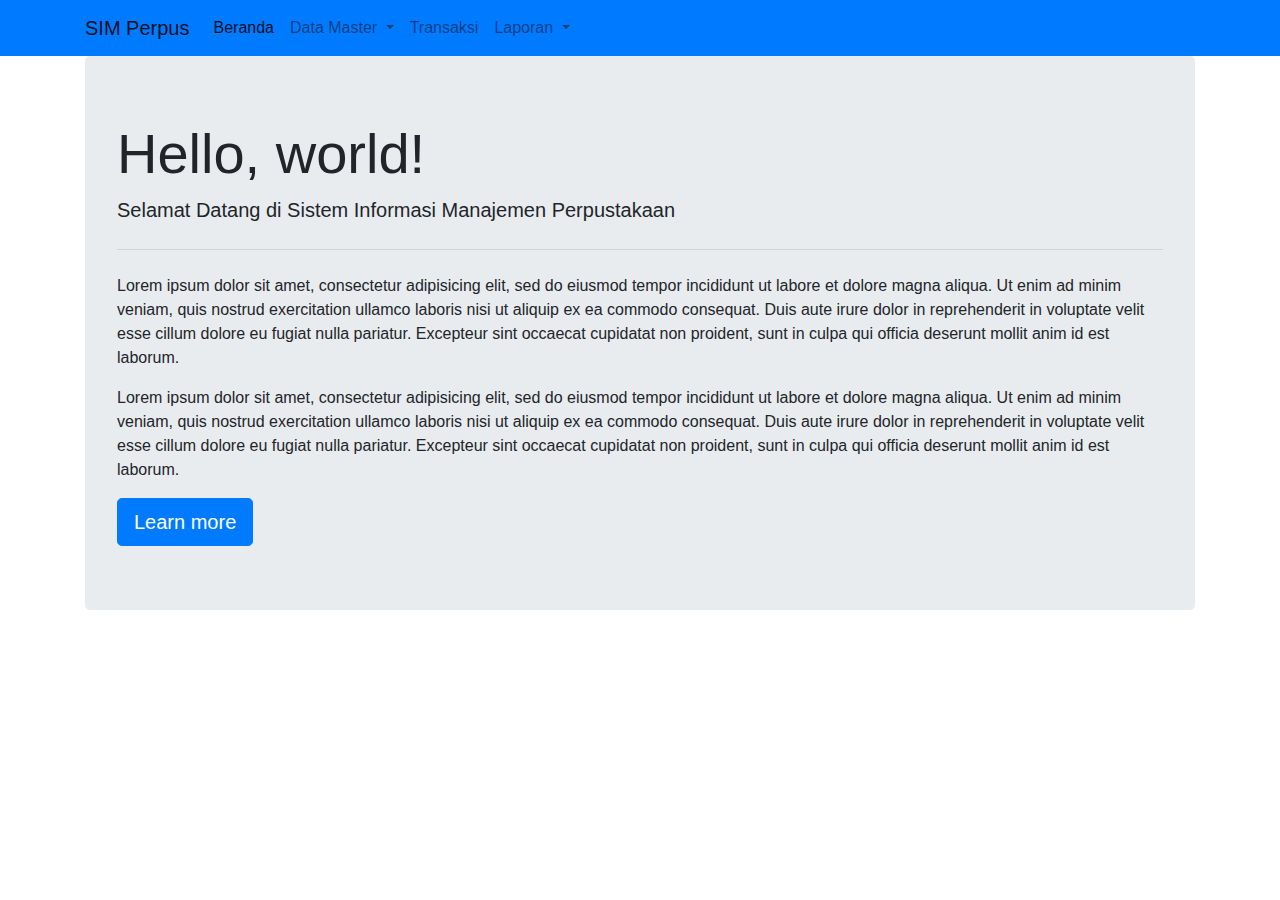
<file: day2/index.html>
<!doctype html>
<html lang="en">
  <head>
    <!-- Required meta tags -->
    <meta charset="utf-8">
    <meta name="viewport" content="width=device-width, initial-scale=1, shrink-to-fit=no">

    <!-- Bootstrap CSS -->
    <link rel="stylesheet" href="../assets/css/bootstrap.css">

    <title>Library Zan</title>
  </head>

  <body>
    <nav class="navbar navbar-expand-lg navbar-light bg-primary">
      <div class="container">
        <a class="navbar-brand" href="#">SIM Perpus</a>
        <button class="navbar-toggler" type="button" data-toggle="collapse" data-target="#navbarNavDropdown" aria-controls="navbarNavDropdown" aria-expanded="false" aria-label="Toggle navigation">
        <span class="navbar-toggler-icon"></span>
        </button>
          <div class="collapse navbar-collapse" id="navbarNavDropdown">
            <ul class="navbar-nav">
              <li class="nav-item active">
                <a class="nav-link" href="#">Beranda <span class="sr-only">(current)</span></a>
              </li>

              <li class="nav-item dropdown">
                <a class="nav-link dropdown-toggle" href="#" role="button" data-toggle="dropdown" aria-expanded="false">
                  Data Master
                </a>
                <div class="dropdown-menu">
                  <a class="dropdown-item" href="dm-anggota.html" >Anggota</a>
                  <a class="dropdown-item" href="dm-buku.html" >Buku</a>
                </div>
              </li>

              <li class="nav-item">
                <a class="nav-link" href="#">Transaksi</a>
              </li>
              <li class="nav-item dropdown">
                <a class="nav-link dropdown-toggle" href="#" role="button" data-toggle="dropdown" aria-expanded="false">
                  Laporan
                </a>
                <div class="dropdown-menu">
                  <a class="dropdown-item" href="dm-lapAnggota.html">Anggota</a>
                  <a class="dropdown-item" href="dm-lapBuku.html">Buku</a>
                  <a class="dropdown-item" href="dm-lapTransaksi.html">Transaksi</a>
                </div>
              </li>
            </ul>
          </div>
      </div>
    </nav>

    <div class="container">
      <!-- CONTENT -->
      <div class="jumbotron">
        <h1 class="display-4">Hello, world!</h1>
        <p class="lead">Selamat Datang di Sistem Informasi Manajemen Perpustakaan</p>
        <hr class="my-4">
        <blockquote>Lorem ipsum dolor sit amet, consectetur adipisicing elit, sed do eiusmod
        tempor incididunt ut labore et dolore magna aliqua. Ut enim ad minim veniam,
        quis nostrud exercitation ullamco laboris nisi ut aliquip ex ea commodo
        consequat. Duis aute irure dolor in reprehenderit in voluptate velit esse
        cillum dolore eu fugiat nulla pariatur. Excepteur sint occaecat cupidatat non
        proident, sunt in culpa qui officia deserunt mollit anim id est laborum.</blockquote>
        <p>Lorem ipsum dolor sit amet, consectetur adipisicing elit, sed do eiusmod
        tempor incididunt ut labore et dolore magna aliqua. Ut enim ad minim veniam,
        quis nostrud exercitation ullamco laboris nisi ut aliquip ex ea commodo
        consequat. Duis aute irure dolor in reprehenderit in voluptate velit esse
        cillum dolore eu fugiat nulla pariatur. Excepteur sint occaecat cupidatat non
        proident, sunt in culpa qui officia deserunt mollit anim id est laborum.</p>
        <a class="btn btn-primary btn-lg" href="#" role="button">Learn more</a>
      </div> 
    </div>
    

    <!-- Option 1: jQuery and Bootstrap Bundle (includes Popper) -->
    <script src="../assets/js/jquery.slim.min.js"></script>
    <script src="../assets/js/bootstrap.bundle.min.js"></script>
  </body>
</html>
</file>
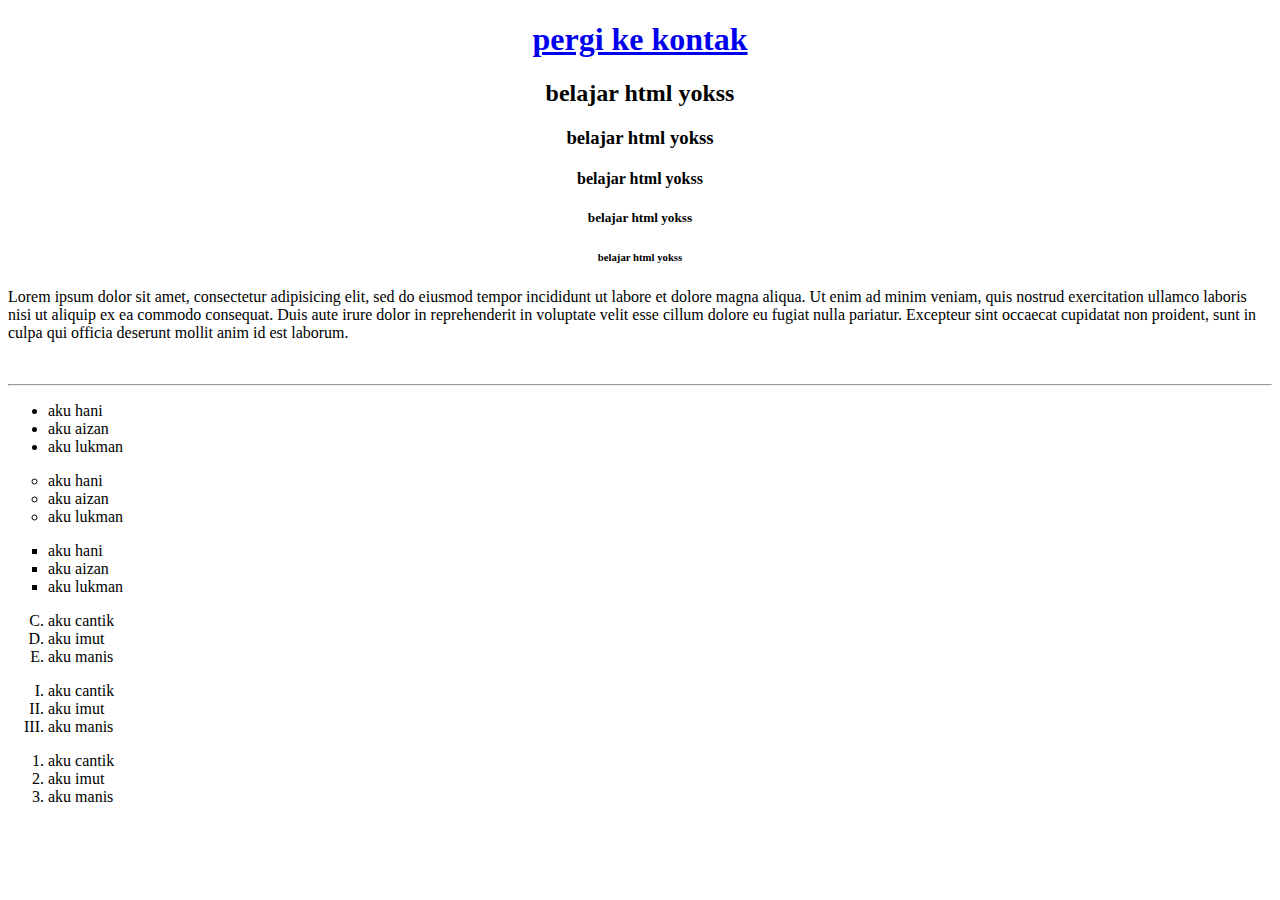
<file: day1/belajar.html>
<!DOCTYPE html>
<html>
	<head>
		<meta charset="utf-8">
		<meta name="viewport" content="width=device-width, initial-scale=1">
		<title>Bersama VSGA</title>
		<style type="text/css">
			h1, h2, h3, h4, h5, h6 {
				text-align: center;
				font
				background-color: skyblue;
			}
		</style>
	</head>
	<body>
		<div>
			<h1><a href="kontak.html" title="KONTAK" alt>pergi ke kontak</a></h1>
			<h2>belajar html yokss</h2>
			<h3>belajar html yokss</h3>
			<h4>belajar html yokss</h4>
			<h5>belajar html yokss</h5>
			<h6>belajar html yokss</h6>
			<p>Lorem ipsum dolor sit amet, consectetur adipisicing elit, sed do eiusmod
			tempor incididunt ut labore et dolore magna aliqua. Ut enim ad minim veniam,
			quis nostrud exercitation ullamco laboris nisi ut aliquip ex ea commodo
			consequat. Duis aute irure dolor in reprehenderit in voluptate velit esse
			cillum dolore eu fugiat nulla pariatur. Excepteur sint occaecat cupidatat non
			proident, sunt in culpa qui officia deserunt mollit anim id est laborum.</p>
			<br><hr>
			<div class="container">
				<div>
					<ul type="disc">
						<li>aku hani</li>
						<li>aku aizan</li>
						<li>aku lukman</li>
					</ul>
					<ul type="circle">
						<li>aku hani</li>
						<li>aku aizan</li>
						<li>aku lukman</li>
					</ul>
				</div>
				<div>
					
				</div>
				<div>
					
				</div>
			</div>

			<ul type="square">
				<li>aku hani</li>
				<li>aku aizan</li>
				<li>aku lukman</li>
			</ul>
			<ol type="A" start="3">
				<li>aku cantik</li>
				<li>aku imut</li>
				<li>aku manis</li>
			</ol>
			<ol type="I">
				<li>aku cantik</li>
				<li>aku imut</li>
				<li>aku manis</li>
			</ol>
			<ol type="1">
				<li>aku cantik</li>
				<li>aku imut</li>
				<li>aku manis</li>
			</ol>
		</div>


	</body>
</html>
</file>
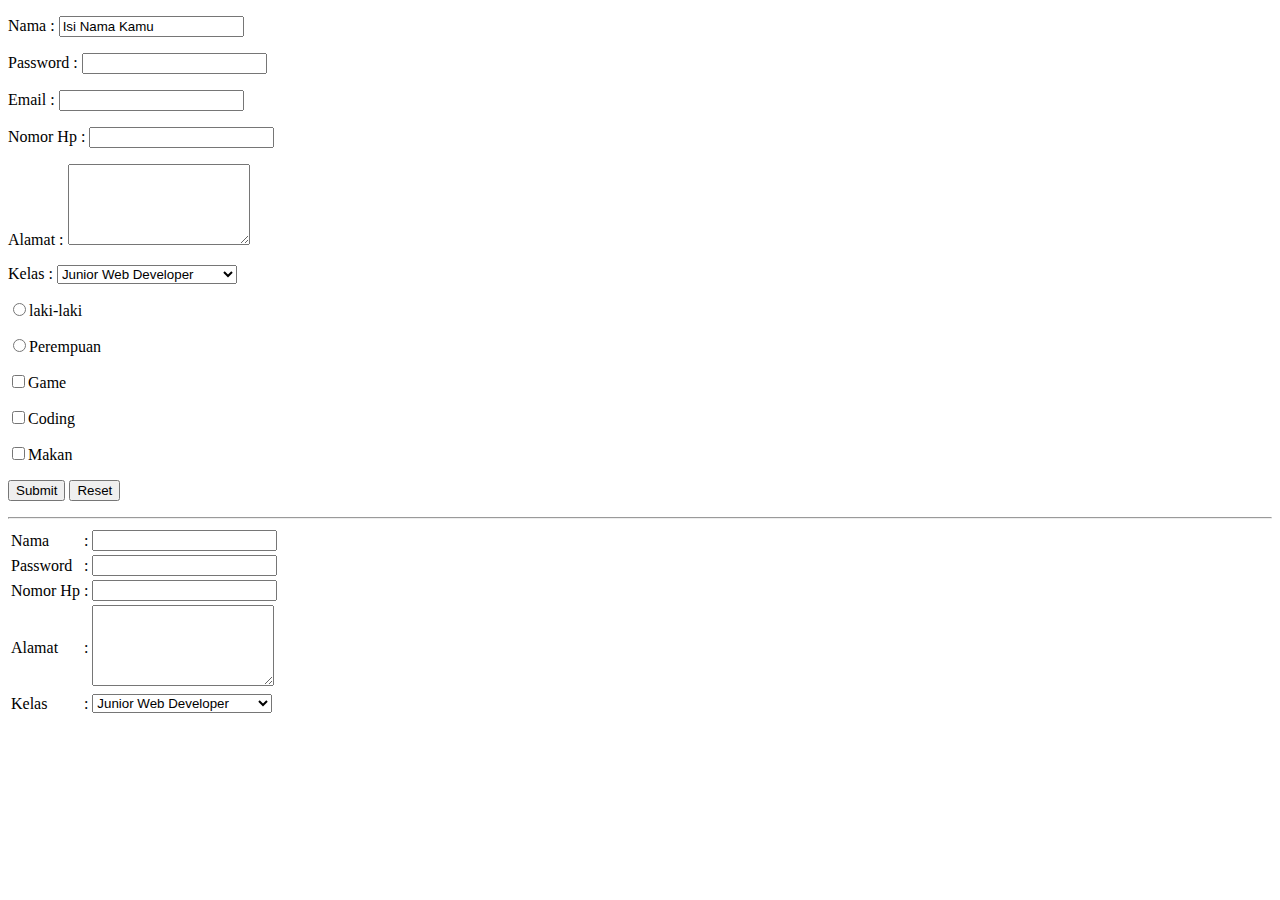
<file: day1/form.html>
<!DOCTYPE html>
<html>
<head>
	<meta charset="utf-8">
	<meta name="viewport" content="width=device-width, initial-scale=1">
	<title>Form</title>
</head>
<body>
	<form>
		<p>Nama : <input type="text" name="nama" value="Isi Nama Kamu"></p>
		<p>Password : <input type="password" name="password"></p>
		<p>Email : <input type="text" name="email"></p>
		<p>Nomor Hp : <input type="int" name="nomorhp"></p>
		<p>Alamat : <textarea name="alamat" rows="5"></textarea></p>
		<p>Kelas :
			<select name="kelas">
				<option value="jwd">Junior Web Developer</option>
				<option value="jgd">Junior Grapich Developer</option>
				<option value="okm">Operator Komputer Madya</option>
			</select>
		</p>
		<p><input type="radio" name="kelamin">laki-laki</p>
		<p><input type="radio" name="kelamin">Perempuan</p>
		<p><input type="checkbox" name="hobi">Game</p>
		<p><input type="checkbox" name="hobi">Coding</p>
		<p><input type="checkbox" name="hobi">Makan</p>
		<p><input type="submit"> <input type="reset"></p>
	</form>
	<hr>
	<table>
		<tr>
			<td class="table-nama">Nama</td>
			<td>:</td>
			<td><input type="text" name="nama"></td>
		</tr>
		<tr>
			<td class="table-password">Password</td>
			<td>:</td>
			<td><input type="password" name="password"></td>
		</tr>
		<tr>
			<td class="table-nomor">Nomor Hp</td>
			<td>:</td>
			<td><input type="int" name="nomorhp"></td>
		</tr>
		<tr>
			<td class="table-alamat">Alamat</td>
			<td>:</td>
			<td><textarea name="alamat" rows="5"></textarea></td>
		</tr>
		<tr>
			<td class="table-kelas">Kelas</td>
			<td>:</td>
			<td>
				<select name="kelas">
					<option value="jwd">Junior Web Developer</option>
					<option value="jgd">Junior Grapich Developer</option>
					<option value="okm">Operator Komputer Madya</option>
				</select>
			</td>
		</tr>
	</table>
</body>
</html>
</file>
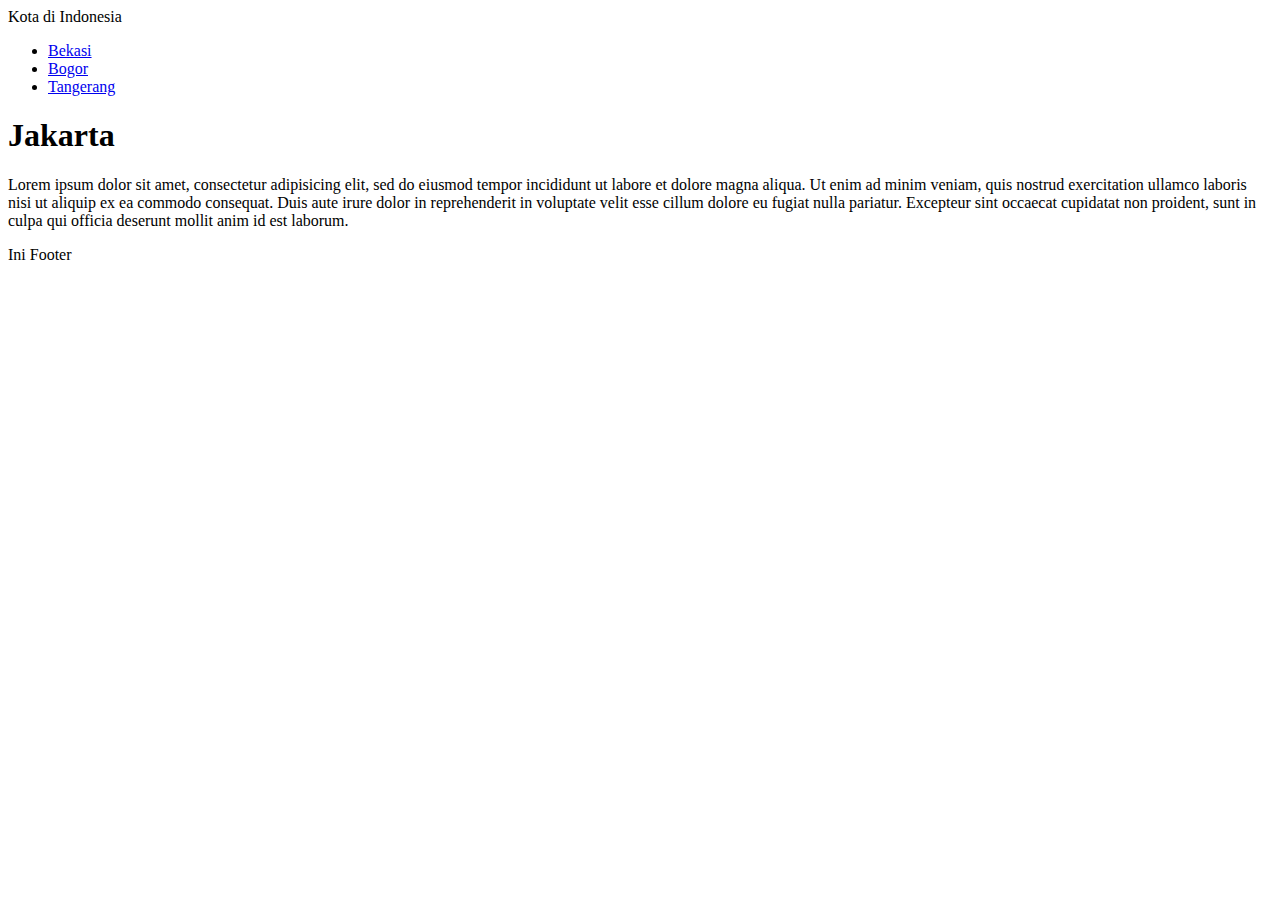
<file: day1/homework.html>
<!DOCTYPE html>
<html>
<head>
	<meta charset="utf-8">
	<meta name="viewport" content="width=device-width, initial-scale=1">
	<title>Homework</title>
	<style type="text/css">
		nav {
			width: 300px;
			height: 55px;
		}
	</style>
</head>
<body>
	<header>Kota di Indonesia</header>
	<div class="container">
		<div class="row">
			<div class="col-sm">
				<ul>
					<li><a href="#">Bekasi</a></li>
					<li><a href="#">Bogor</a></li>
					<li><a href="#">Tangerang</a></li>
				</ul>
			</nav>
			<article>
			<h1>Jakarta</h1>
				<p>Lorem ipsum dolor sit amet, consectetur adipisicing elit, sed do eiusmod
				tempor incididunt ut labore et dolore magna aliqua. Ut enim ad minim veniam,
				quis nostrud exercitation ullamco laboris nisi ut aliquip ex ea commodo
				consequat. Duis aute irure dolor in reprehenderit in voluptate velit esse
				cillum dolore eu fugiat nulla pariatur. Excepteur sint occaecat cupidatat non
				proident, sunt in culpa qui officia deserunt mollit anim id est laborum.</p>
			</article>
		</div>
	</row>
	<footer><p>Ini Footer</p></footer>
</body>
</html>
</file>
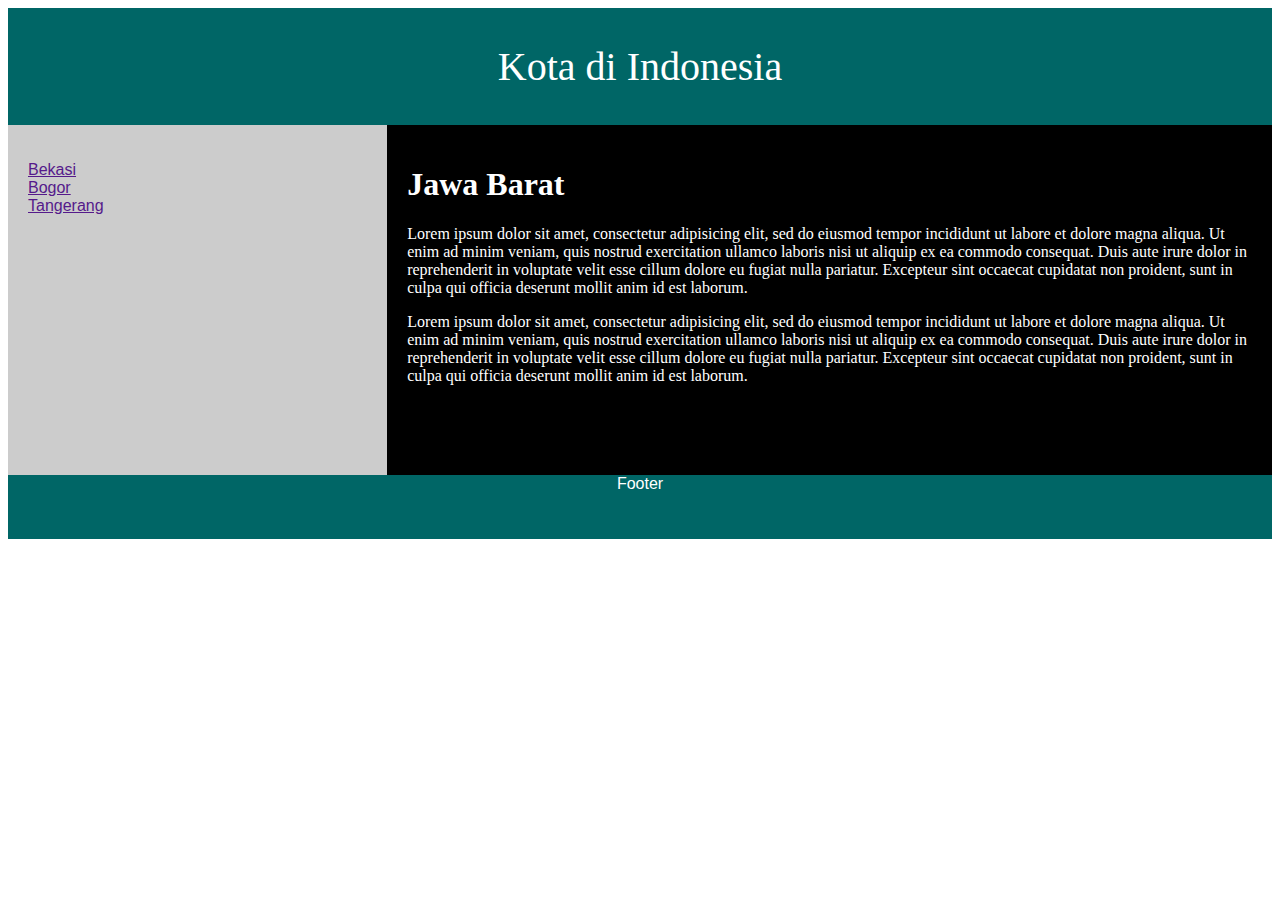
<file: day1/homework2.html>
<!DOCTYPE html>
<html>
<head>
	<meta charset="utf-8">
	<meta name="viewport" content="width=device-width, initial-scale=1">
	<title>Layout HTML</title>
	<style type="text/css">
		* {
			box-sizing: border-box;
		}


		header {
			background-color: #006666;
			padding: 35px;
			text-align: center;
			font-size: 40px;
			color: white;
		}

		nav {
			float: left;
			width: 30%;
			height: 350px;
			background: #ccc;
			padding: 20px;
			font-family: helvetica;
		}

		nav ul {
			list-style-type: none;
			padding: 0;
		}

		article {
			float: left;
			padding: 20px;
			width: 70%;
			background-color: black;
			color: white;
			height: 350px;
		}

		footer {
			background-color: #006666;
			text-align: center;
			padding: 30px;
			color: white;
			font-family: sans-serif;
		}

		/*section :: after {
			content: "";
			display: table;
			clear: both;
		}*/

	</style>
</head>
<body>
	<header>Kota di Indonesia</header>
	<section>
		<nav>
			<ul>	
				<li><a href="">Bekasi</a></li>
				<li><a href="">Bogor</a></li>
				<li><a href="">Tangerang</a></li>
			</ul>
		</nav>

		<article>
			<h1>Jawa Barat</h1>
			<p>Lorem ipsum dolor sit amet, consectetur adipisicing elit, sed do eiusmod
			tempor incididunt ut labore et dolore magna aliqua. Ut enim ad minim veniam,
			quis nostrud exercitation ullamco laboris nisi ut aliquip ex ea commodo
			consequat. Duis aute irure dolor in reprehenderit in voluptate velit esse
			cillum dolore eu fugiat nulla pariatur. Excepteur sint occaecat cupidatat non
			proident, sunt in culpa qui officia deserunt mollit anim id est laborum.</p>
			<p>Lorem ipsum dolor sit amet, consectetur adipisicing elit, sed do eiusmod
			tempor incididunt ut labore et dolore magna aliqua. Ut enim ad minim veniam,
			quis nostrud exercitation ullamco laboris nisi ut aliquip ex ea commodo
			consequat. Duis aute irure dolor in reprehenderit in voluptate velit esse
			cillum dolore eu fugiat nulla pariatur. Excepteur sint occaecat cupidatat non
			proident, sunt in culpa qui officia deserunt mollit anim id est laborum.</p>
		</article>
	</section>
	
	<footer>
		<p>Footer</p>
	</footer>
</body>
</html>
</file>
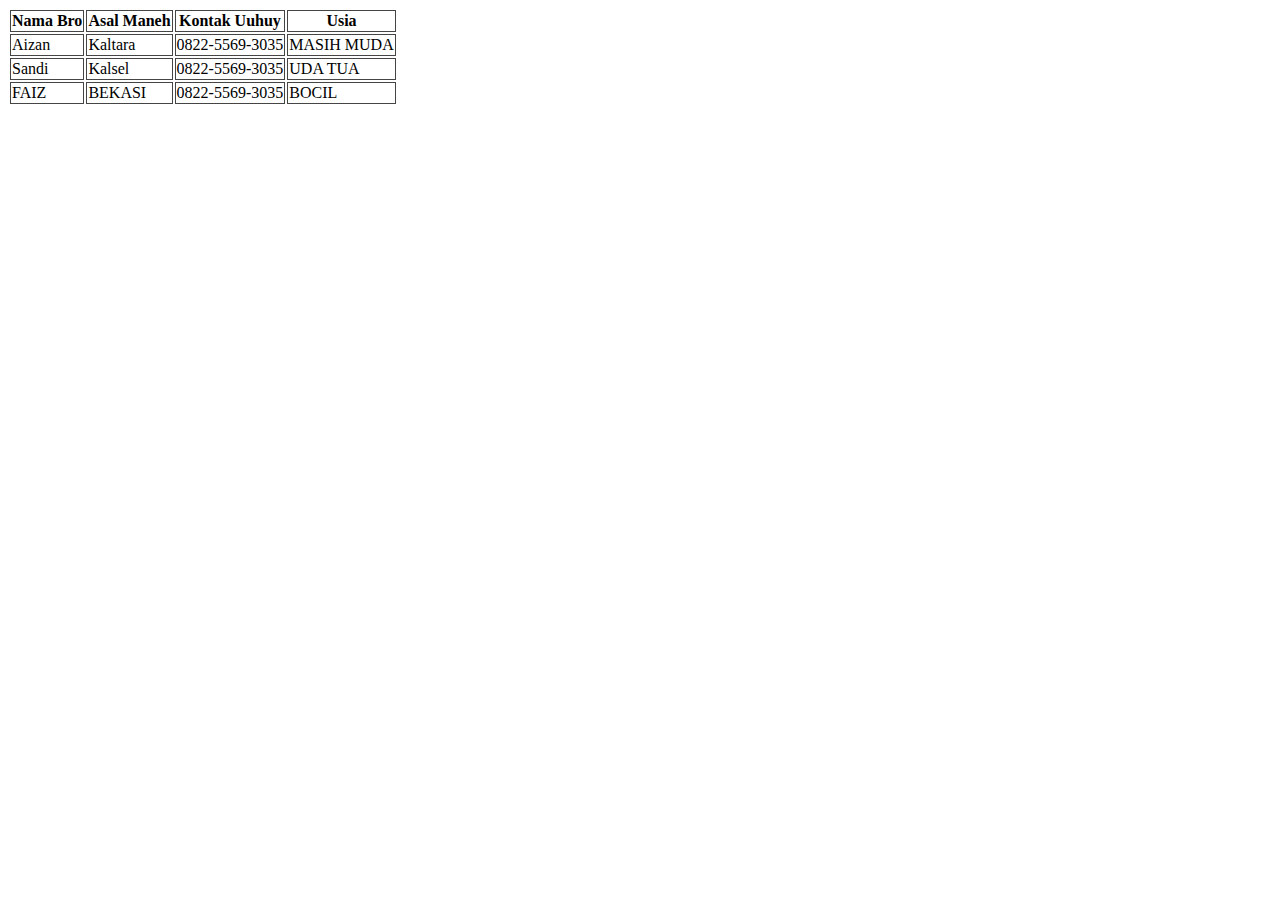
<file: day1/tabel.html>
<!DOCTYPE html>
<html>
<head>
	<meta charset="utf-8">
	<meta name="viewport" content="width=device-width, initial-scale=1">
	<title></title>
	<style type="text/css">
		table {

		}
		th, td {
			border: 1px solid #454545;
			padding: ;
		}
	</style>
</head>
<body>
	<table>
		<tr>
			<th>Nama Bro</th>
			<th>Asal Maneh</th>
			<th>Kontak Uuhuy</th>
			<th>Usia</th>
		</tr>
		<tr>
			<td>Aizan</td>
			<td>Kaltara</td>
			<td>0822-5569-3035</td>
			<td>MASIH MUDA</td>
		</tr>
		<tr>
			<td>Sandi</td>
			<td>Kalsel</td>
			<td>0822-5569-3035</td>
			<td>UDA TUA</td>
		</tr>
		<tr>
			<td>FAIZ</td>
			<td>BEKASI</td>
			<td>0822-5569-3035</td>
			<td>BOCIL</td>
		</tr>
	</table>
</body>
</html>
</file>
